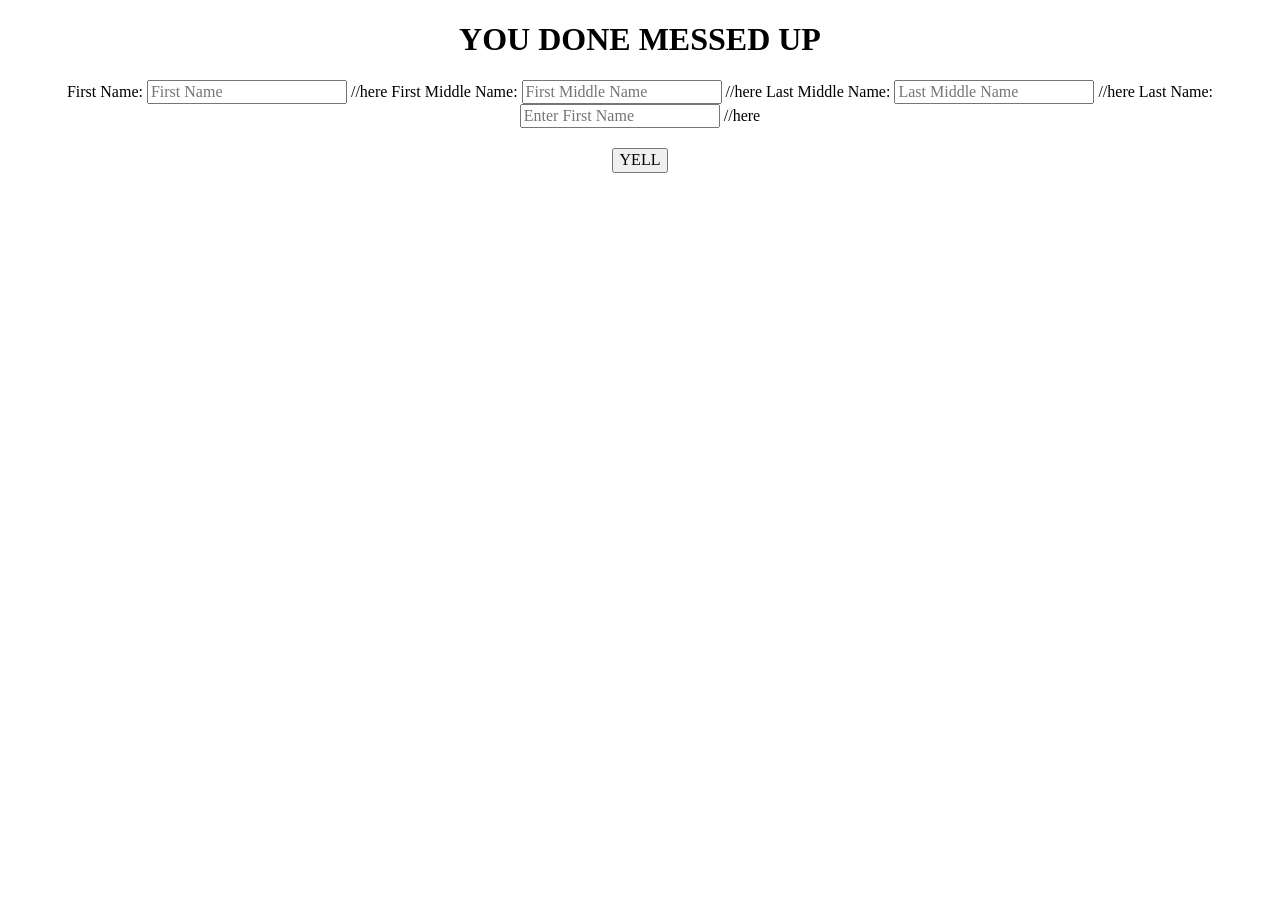
<file: angry-parent-simulator/index.html>
<!DOCTYPE html>
<html lang="en">
	<head>
    	<meta charset="utf-8">
    	<meta name="description" content="This app simulates when your parental unit is really mad at you">
    	<meta name="keywords" content="mom, dad, yell">

		<title>Angry Parent Simulator</title>

		<!-- external CSS link -->
		<link rel="stylesheet" href="css/normalize.css">
		<link rel="stylesheet" href="css/style.css">
	</head>
	<body>

		<h1>YOU DONE MESSED UP</h1>

		<form>
			<label for="firstName"> First Name: </label>
			 <input id="firstName" type="text" placeholder="First Name"> //here
			<label for="firstMiddle"> First Middle Name: </label>
			 <input id="firstMiddle" type="text" placeholder="First Middle Name"> //here
			<label for="lastMiddle"> Last Middle Name: </label>
			 <input id="lastMiddle" type="text" placeholder="Last Middle Name"> //here
			<label for="lastName"> Last Name: </label>
			 <input id="lastName" type="text" placeholder="Enter First Name"> //here
		</form>

		<button id="yell" type="button" name="button">YELL</button>
		<h2 id="placeToYell"></h2>


		<script type="text/javascript" src="js/main.js"></script>
		<!-- <script type="text/javascript" src="js/othaOne.js"></script> -->
	</body>
</html>
</file>
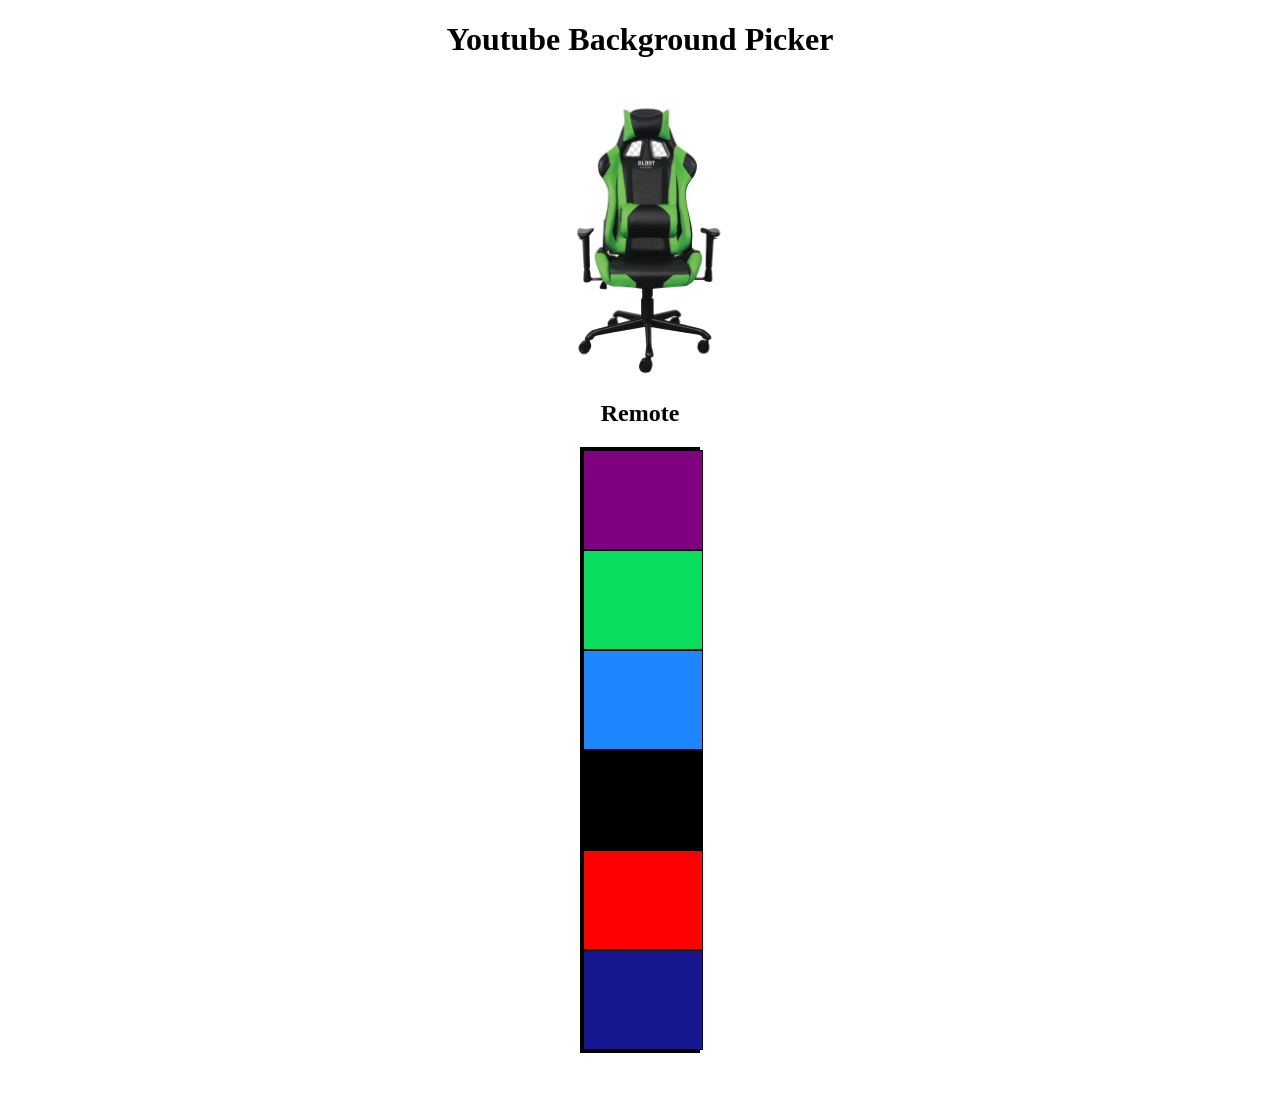
<file: background-picker/index.html>
<!DOCTYPE html>
<html lang="en">
	<head>
    	<meta charset="utf-8">
    	<meta name="description" content="This app helps youtubers pick the best background color for their videos">
    	<meta name="keywords" content="youtube, background, lights">

		<title>Youtube Background Picker</title>

		<!-- external CSS link -->
		<link rel="stylesheet" href="css/normalize.css">
		<link rel="stylesheet" href="css/style.css">
	</head>
	<body>
		<div>
			<h1>Youtube Background Picker</h1>
			<img class="chair regularSize jumboSize" src="img/chair.png" alt="generic youtube gaming chair">

			<h2>Remote</h2>
			<ul>
				<li id="purple"><span class="purple"></span></li>
				<li id="green"><span class="green"></span></li>
				<li id="blue"><span class="blue"></span></li>
				<li id="black"><span class="black"></span></li>
				<li id="red"><span class="red"></span></li>
				<li id="darkBlue"><span class="darkBlue"></span></li>
			</ul>
		</div>
		<script type="text/javascript" src="js/main.js"></script>
		<!-- <script type="text/javascript" src="js/othaOne.js"></script> -->
	</body>
</html>
</file>
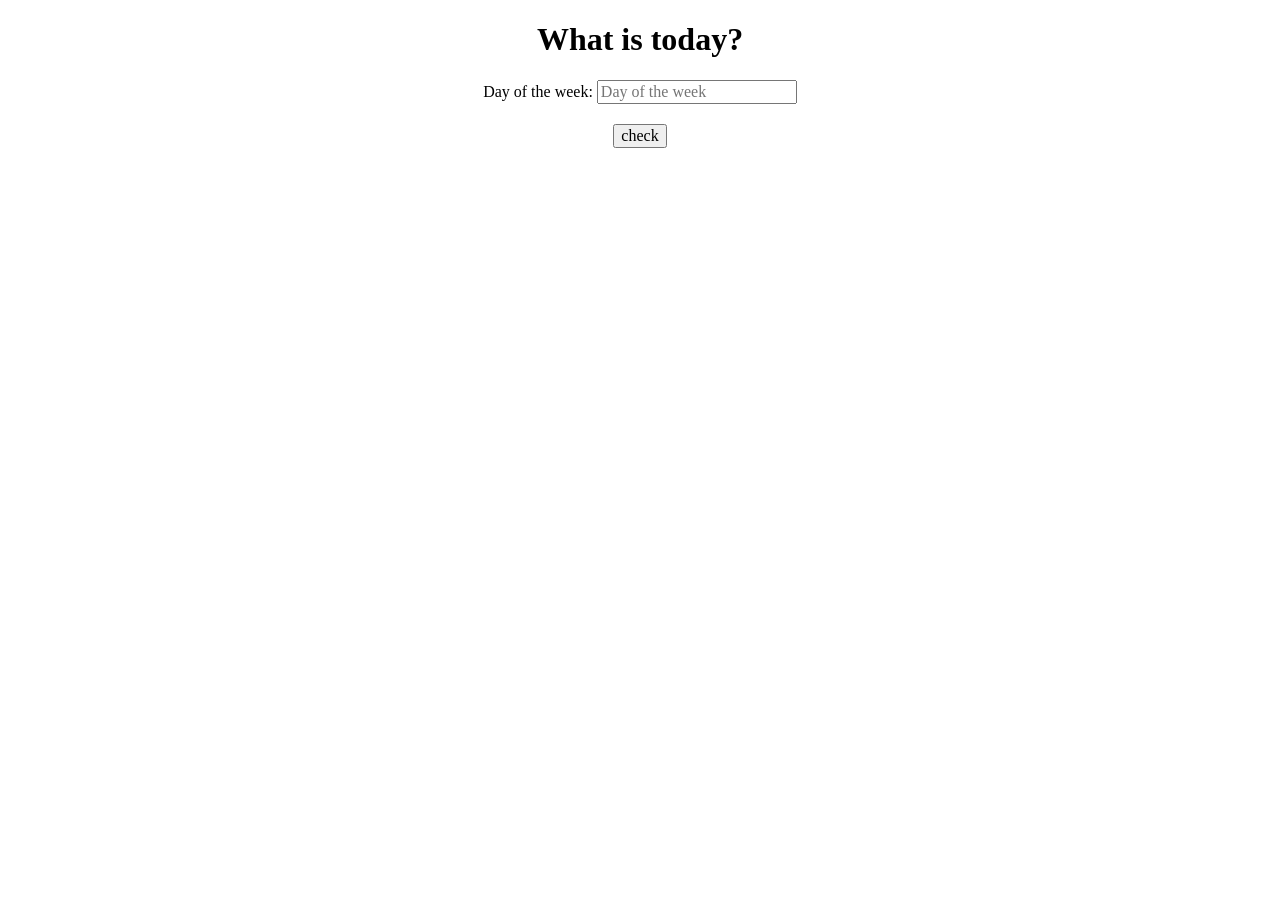
<file: class-weekend-boring/index.html>
<!DOCTYPE html>
<html lang="en">
	<head>
    	<meta charset="utf-8">
    	<meta name="description" content="This app lets you know today is class, the weekend, or a boring day">
    	<meta name="keywords" content="class, weekend, boring">

		<title>What is today?</title>

		<!-- external CSS link -->
		<link rel="stylesheet" href="css/normalize.css">
		<link rel="stylesheet" href="css/style.css">
	</head>
	<body>
		
		<h1>What is today?</h1>

		<form id="myForm">
			<label for="day"> Day of the week: </label>
			<input id="day" type="text" placeholder="Day of the week">
		</form>

		<button id="check" type="submit" name="submit">check</button>

		<h2 id="print2ScreenLocation"></h2>


		<script type="text/javascript" src="js/main.js"></script>
		<!-- <script type="text/javascript" src="js/anothaOne.js"></script> -->
	</body>
</html>
</file>
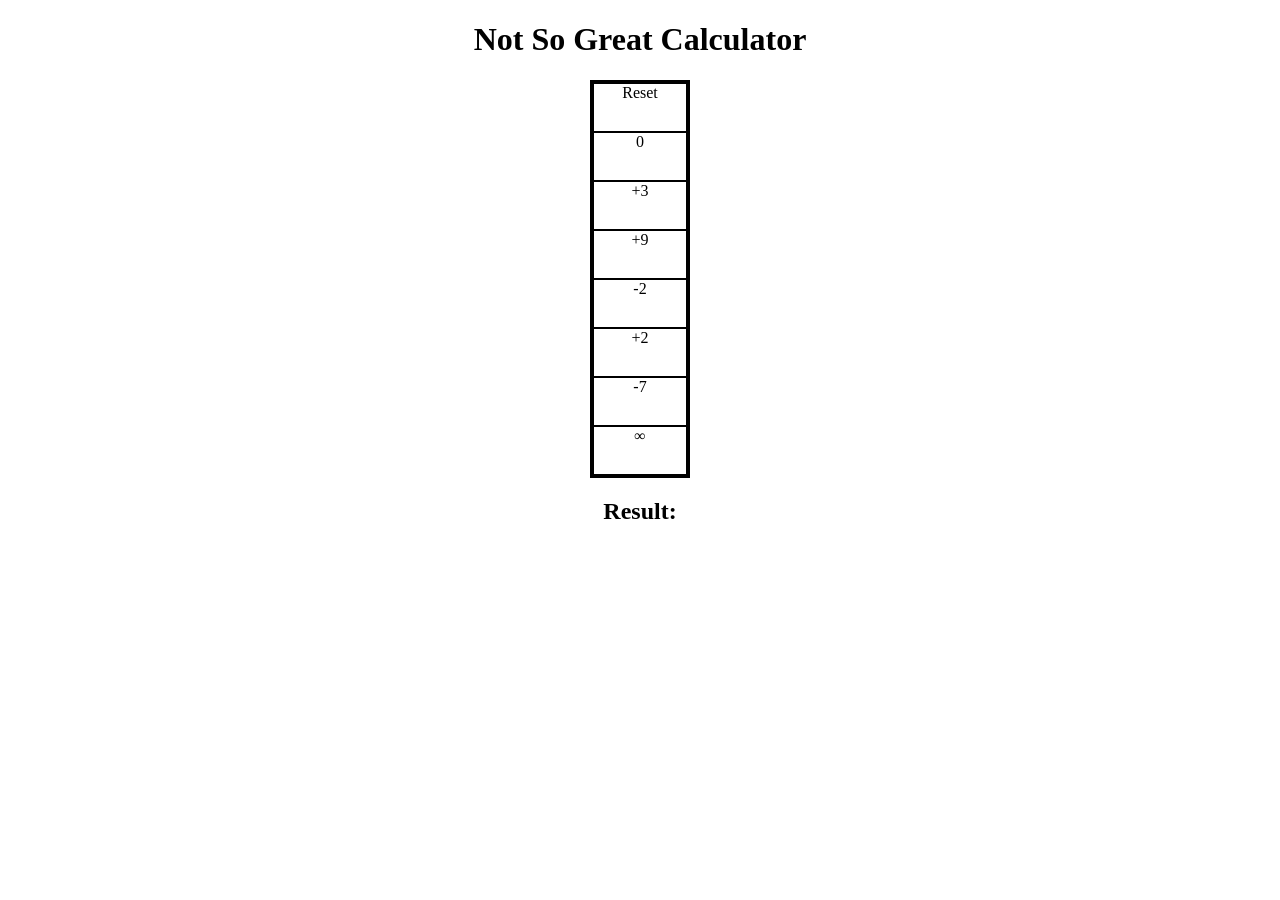
<file: simple-calculator/index.html>
<!DOCTYPE html>
<html lang="en">
	<head>
    	<meta charset="utf-8">
    	<meta name="description" content="Not so great calculator">
    	<meta name="keywords" content="calculator, bad, numbers">

		<title>Not So Great Calculator</title>

		<!-- external CSS link -->
		<link rel="stylesheet" href="css/normalize.css">
		<link rel="stylesheet" href="css/style.css">
	</head>
	<body>
		<h1>Not So Great Calculator</h1>
		<ul>
			<li id="reset">Reset</li>
			<li id="zilch">0</li>
			<li id="theLORDsNum">+3</li>
			<li id="plusNiner">+9</li>
			<li id="negTwo">-2</li>
			<li id="twoPennies">+2</li>
			<li id="subCompleteNum">-7</li>
			<li id="infinity">&#8734;</li>
		</ul>
		<h2>Result: <span id="result"></span></h2>
		<h3><span id="secretMessage"></span></h3>


		<script type="text/javascript" src="js/main.js"></script>
		<!-- <script type="text/javascript" src="js/total.js"></script> -->
	</body>
</html>
</file>
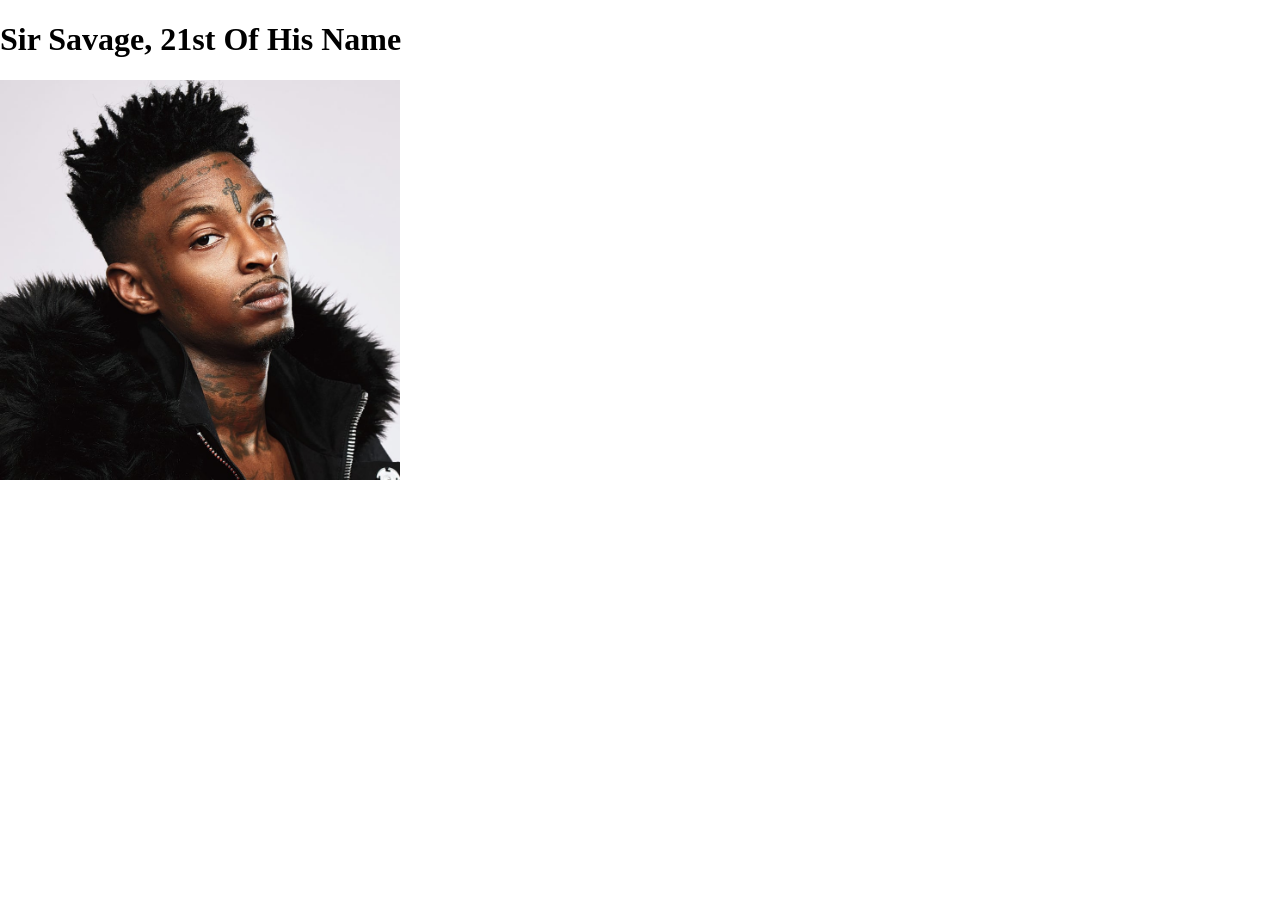
<file: sir-savage-the-21st/index.html>
<!DOCTYPE html>
<html lang="en">
	<head>
    	<meta charset="utf-8">
    	<meta name="description" content="This is where your description goes">
    	<meta name="keywords" content="one, two, three">

		<title>Title in the tab</title>

		<!-- external CSS link -->
		<link rel="stylesheet" href="css/normalize.css">
		<link rel="stylesheet" href="css/style.css">
	</head>
	<body>
		<h1>Sir Savage, 21st Of His Name</h1>
		<img src="img/sir-savage.jpg" alt="21 Savage feelin himself">

		<h2 id="savageSays"></h2>

		<script type="text/javascript" src="js/main.js"></script>
	</body>
</html>
</file>
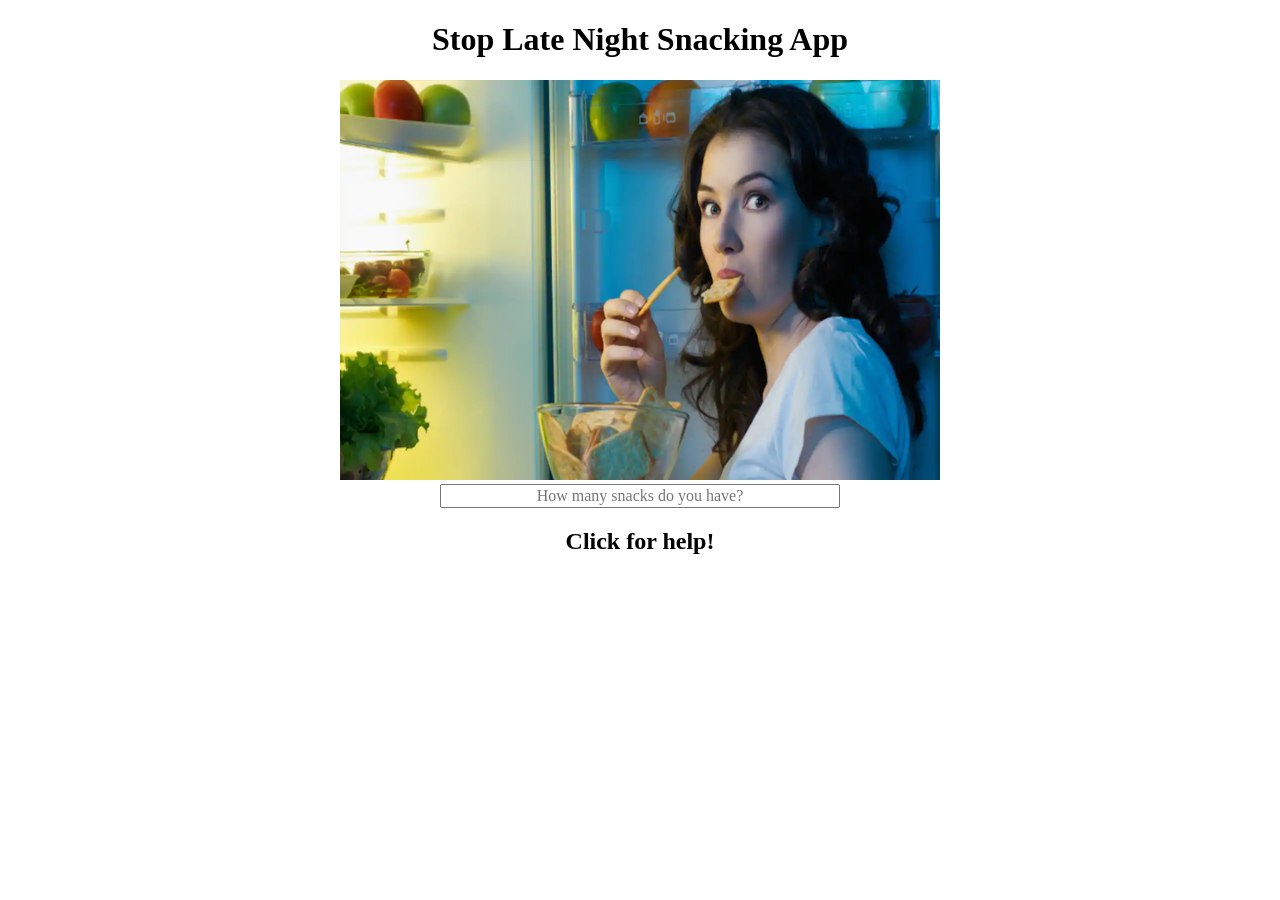
<file: stop-snacking/index.html>
<!DOCTYPE html>
<html lang="en">
	<head>
    	<meta charset="utf-8">
    	<meta name="description" content="This is where your description goes">
    	<meta name="keywords" content="one, two, three">

		<title>Title in the tab</title>

		<!-- external CSS link -->
		<link rel="stylesheet" href="css/normalize.css">
		<link rel="stylesheet" href="css/style.css">
	</head>
	<body>
		<h1>Stop Late Night Snacking App</h1>
		<img src="img/stop-snacking.webp" alt="Woman snacking at night in fridge">

		<form>
			<input type="text" name="" placeholder="How many snacks do you have?">
		</form>

		<h2 id="help">Click for help!</h2>

		<h2 id="stops"></h2>

		<script type="text/javascript" src="js/main.js"></script>
	</body>
</html>
</file>
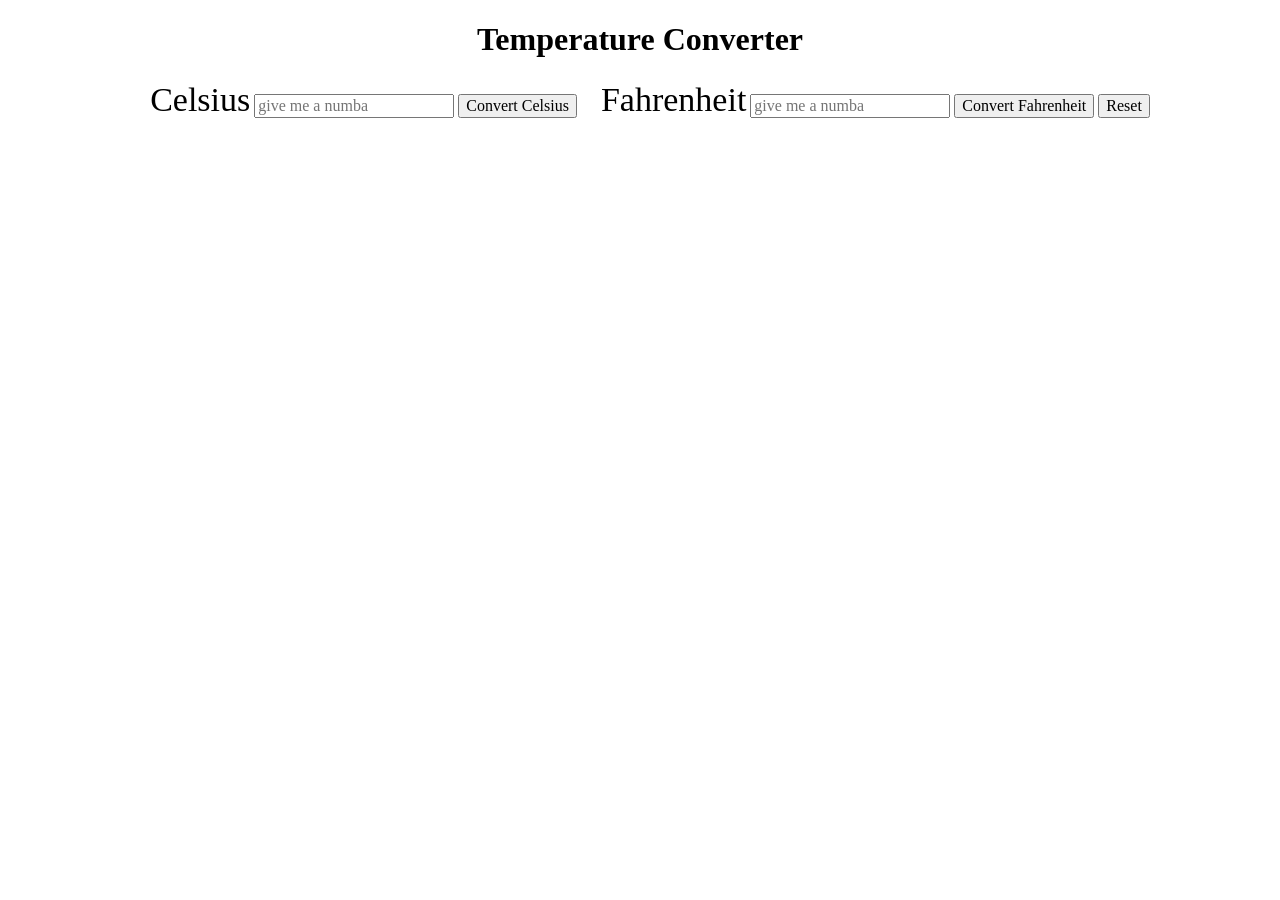
<file: temperature-converter/index.html>
<!DOCTYPE html>
<html lang="en">
	<head>
    	<meta charset="utf-8">
    	<meta name="description" content="This is where your description goes">
    	<meta name="keywords" content="one, two, three">

		<title>Cesius/Fahrenheit</title>

		<!-- external CSS link -->
		<link rel="stylesheet" href="css/normalize.css">
		<link rel="stylesheet" href="css/style.css">
	</head>
	<body>
		<h1>Temperature Converter</h1>
		
		<form>
			<label for="celsius">Celsius</label>
			 <input type="text" id="cel" name="celsius" placeholder="give me a numba"></input>
			<button id="convertC">Convert Celsius</button>
			<label for="fahrenheit">Fahrenheit</label>
			 <input type="text" id="fah" name="fahrenheit" placeholder="give me a numba"></input>
			<button id="convertF">Convert Fahrenheit</button>
			<button id="reset">Reset</button>
		</form>
		<br>
		<h2 id="conversionResult"></h2>
		<h3></h3>

		<script type="text/javascript" src="js/main.js"></script>
	</body>
</html>
</file>
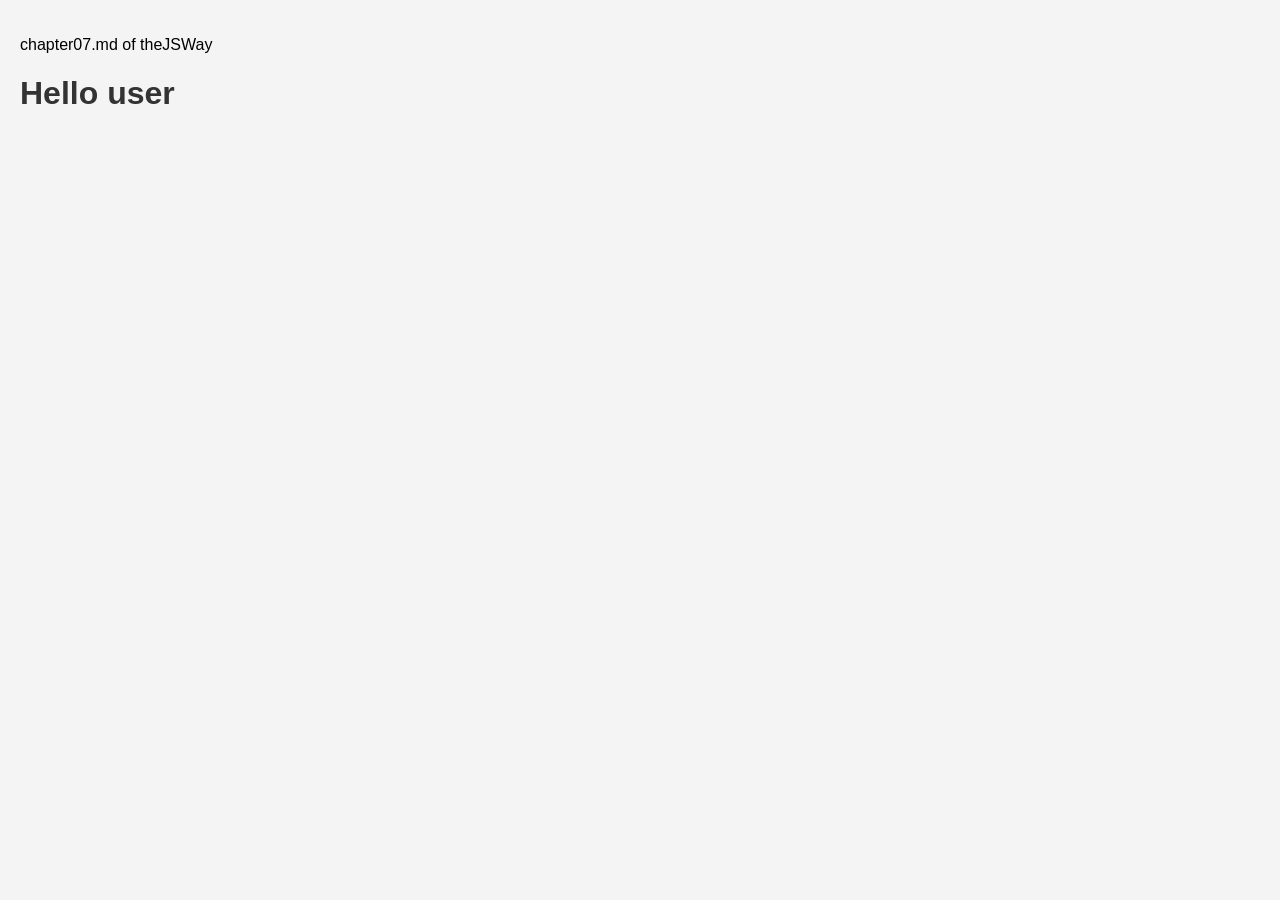
<file: the-js-way-arrays/index.html>
<!DOCTYPE html>
<html lang="en">
<head>
    <meta charset="UTF-8">
    <meta name="viewport" content="width=device-width, initial-scale=1.0">
    <title>The JS Way</title>
    <link rel="stylesheet" href="css/style.css">
</head>
<body>
    <header>
        <p>chapter07.md of theJSWay</p>
    </header>
    <h1>Hello user</h1>
    <h2></h2>
    <h3></h3>
    <script src="js/script.js"></script>
</body>
</html>
</file>
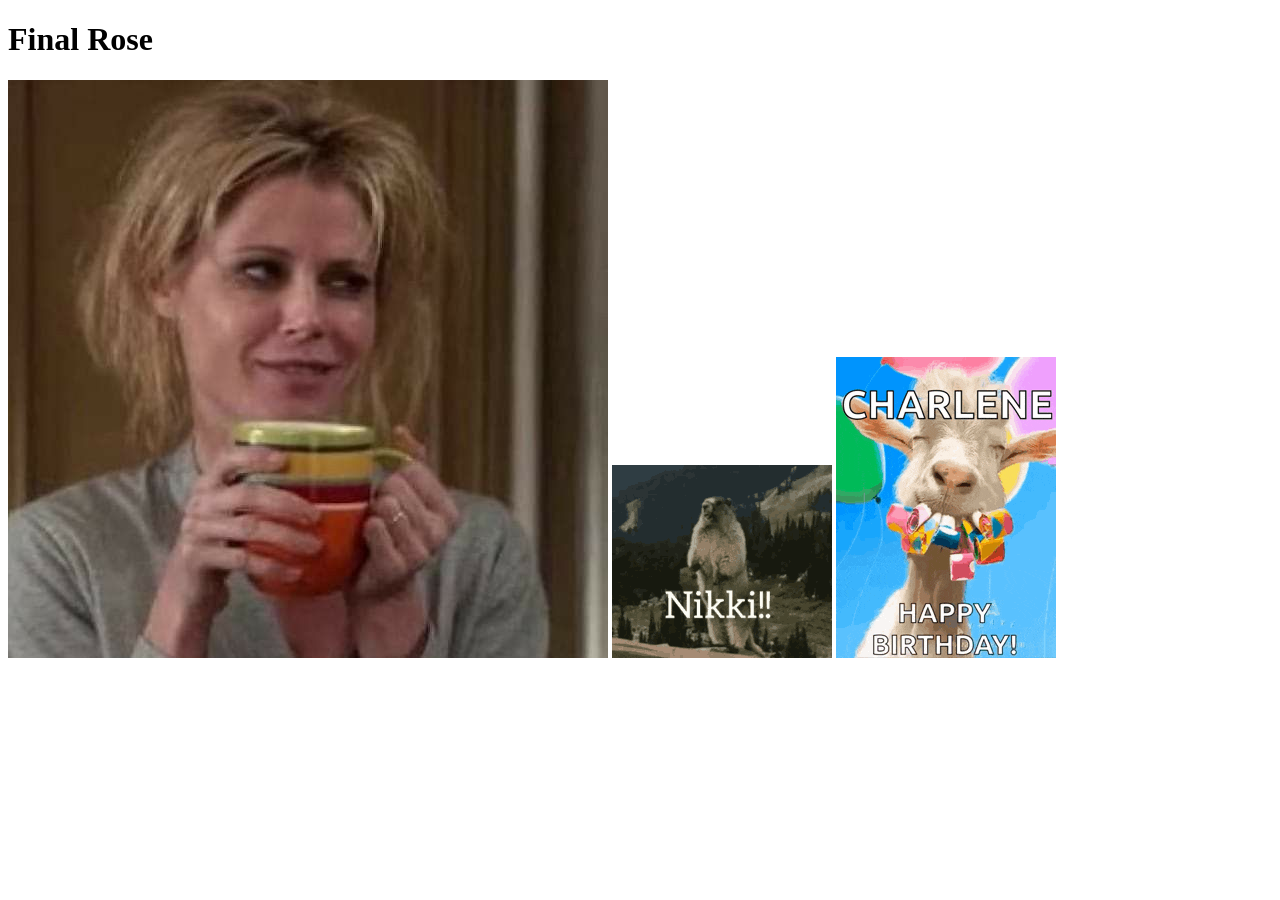
<file: bachelor-code/1/index.html>
<!doctype html>
<html lang="en-us">
<head>
	<meta charset="utf-8">
	<title>Bachelor Code</title>
	<link rel="stylesheet" href="css/main.css">
</head>
<body>
	<header>
		<h1 id="finalRose">Final Rose</h1>
	</header>
	<section>
		<img id="claire" src="imgs/clair-meme.jpg">
		<img id="nikki" src="imgs/yell-nikki.gif">
		<img id="sharleen" src="imgs/happy-birthday-sharleen.gif">
	</section>

	<script src="js/main.js"></script>
</body>
</html>
</file>
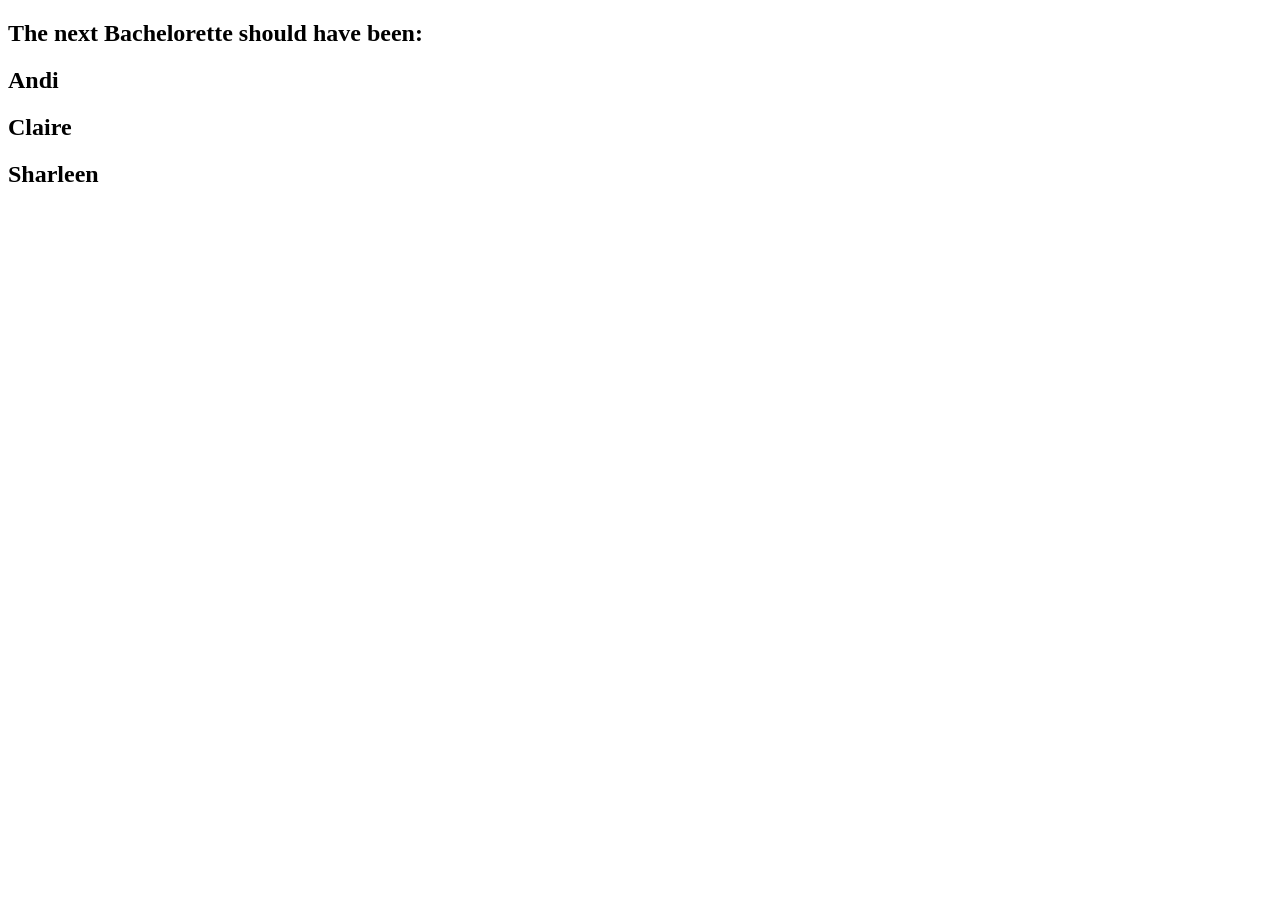
<file: bachelor-code/2/index.html>
<!doctype html>
<html lang="en-us">
<head>
	<meta charset="utf-8">
	<title>Bachelor Code 2</title>
	<link rel="stylesheet" href="css/main.css">
</head>
<body>
	<section>
		<h1>The next Bachelorette should have been: </h1>

		<h2 id="andiNext">Andi</h2>
		<h2 id="claireNext">Claire</h2>
		<h2 id="sharleenNext">Sharleen</h2>
	</section>
	<section>
		<img id="andi" class="hidden" src="imgs/andi-meme.jpg">
		<img id="claire" class="hidden" src="imgs/clair-meme.jpg">
		<img id="sharleen" class="hidden" src="imgs/happy-birthday-sharleen.gif">
	</section>

	<script src="js/main.js"></script>
</body>
</html>
</file>
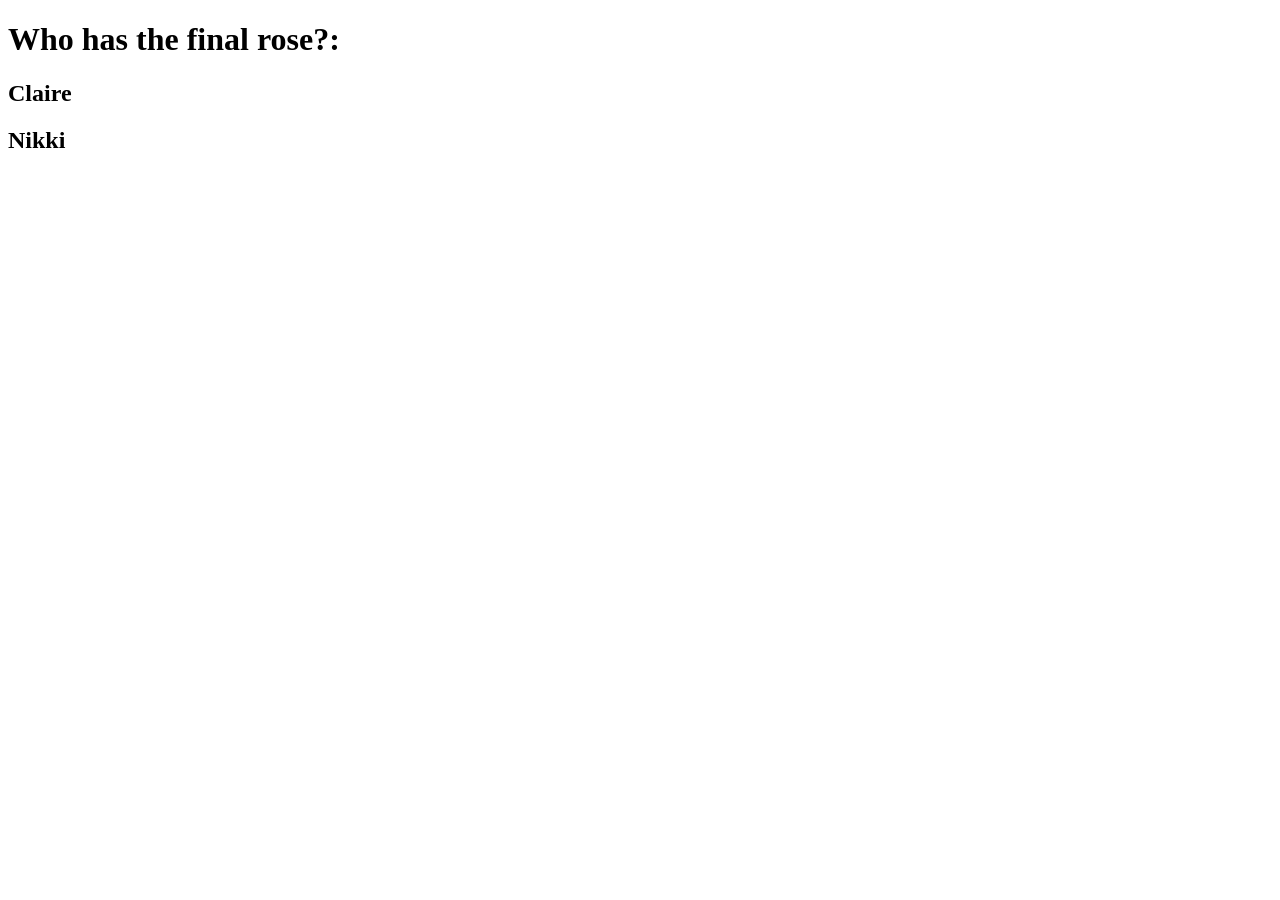
<file: bachelor-code/3/index.html>
<!doctype html>
<html lang="en-us">
<head>
	<meta charset="utf-8">
	<title>Bachelor Code 3</title>
	<link rel="stylesheet" href="css/main.css">
</head>
<body>
	<header>
		<h1>Who has the final rose?: </h1>

		<h2 class="contestant">Claire</h2>
		<h2 class="claireTxt hidden"></h2>
		<h2 class="contestant rose">Nikki</h2>
		<h2 class="roseTxt"></h2>
	</header>

	<section>
		<img id="claire" class="hidden" src="imgs/clair-meme.jpg">
		<img id="nikki" class="hidden" src="imgs/yell-nikki.gif">
	</section>

	<script src="js/main.js"></script>
</body>
</html>
</file>
<file: angry-parent-simulator/css/style.css>
/******************************************
/* HOT GARBAGE - PLEASE DON'T MIMIC THIS CSS
/*******************************************/

/* Box Model Hack */
*{
  box-sizing: border-box;
}

/******************************************
/* LAYOUT
/*******************************************/
h1, h2, form{
  text-align: center;
}
button{
  display: block;
  margin: 20px auto;
}
ul{
  width: 100px;
  height: 200px;
  border: 3px solid black;
  margin: 0 auto;
  list-style: none;
  padding: 0;
}
li{
  text-align: center;
  width: 94px;
  height: 49px;
  border: 1px solid black;
}
h2{
  font-size: 100px;
  color: red;
  font-weight: bold;
}
/******************************************
/* ADDITIONAL STYLES
/*******************************************/
</file>
<file: background-picker/css/style.css>
/******************************************
/* HOT GARBAGE - PLEASE DON'T MIMIC THIS CSS
/*******************************************/

/* Box Model Hack */
*{
  box-sizing: border-box;
}

/******************************************
/* LAYOUT
/*******************************************/
h1, h2{
  text-align: center;
}
img{
  display: block;
  height: 300px;
  margin: 0 auto;
}
ul{
  width: 120px;
  height: auto;
  border: 3px solid black;
  margin: 0 auto 50px auto;
  list-style: none;
  padding: 0;
}
li{
  border: 1px solid black;
  width: 120px;
  height: 100px;
}

span {
  font-weight: 800;
  font-size: 30px;
  display: flex;
  justify-self: center;
  padding-top: 25px;
  text-align: center;
}

/******************************************
/* ADDITIONAL STYLES
/*******************************************/
#purple{
  background: purple;
}
#green{
  background: rgb(8, 221, 93);
}
#blue{
  background: rgb(30, 135, 255);
}
#black{
  background: black;
}
#red{
  background: red;
}
#darkBlue{
  background: rgb(23, 23, 144);
}

/* for the body */
.reset { 
  color: black;
  background-color: white;
}

/* Animation effect */
/*
Source - https://stackoverflow.com/a/38132760
Posted by The Dark Knight, modified by community. See post 'Timeline' for change history
Retrieved 2026-06-08, License - CC BY-SA 3.0
*/

.chair:hover {
  animation: shake 0.82s cubic-bezier(.36,.07,.19,.97) both;
  transform: translate3d(0, 0, 0);
  backface-visibility: hidden;
  perspective: 1000px;
}

@keyframes shake {
  10%, 90% {
    transform: translate3d(-1px, 0, 0);
  }

  20%, 80% {
    transform: translate3d(2px, 0, 0) rotate(15deg);
  }

  30%, 50%, 70% {
    transform: translate3d(-4px, 0, 0) rotate(-15deg);
  }

  40%, 60% {
    transform: translate3d(4px, 0, 0);
  }
}

.jumboSize {
  scale: 2.2;
}

.regularSize {
  scale: 1;
}
</file>
<file: class-weekend-boring/css/style.css>
/******************************************
/* HOT GARBAGE - PLEASE DON'T MIMIC THIS CSS
/*******************************************/

/* Box Model Hack */
*{
  box-sizing: border-box;
}

/******************************************
/* LAYOUT
/*******************************************/
h1, h2, form{
  text-align: center;
}
button{
  display: block;
  margin: 20px auto;
}
ul{
  width: 100px;
  height: 200px;
  border: 3px solid black;
  margin: 0 auto;
  list-style: none;
  padding: 0;
}
li{
  text-align: center;
  width: 94px;
  height: 49px;
  border: 1px solid black;
}
h2{
  font-size: 100px;
  color: red;
  font-weight: bold;
}
/******************************************
/* ADDITIONAL STYLES
/*******************************************/
</file>
<file: simple-calculator/css/style.css>
/******************************************
/* HOT GARBAGE - PLEASE DON'T MIMIC THIS CSS
/*******************************************/

/* Box Model Hack */
*{
  box-sizing: border-box;
  text-align: center;
}

/******************************************
/* LAYOUT
/*******************************************/
h1, h2{
  text-align: center;
}
img{
  display: block;
  height: 300px;
  margin: 0 auto;
}
ul{
  width: 100px;
  height: auto;
  border: 3px solid black;
  margin: 0 auto;
  list-style: none;
  padding: 0;
}
li{
  text-align: center;
  width: 94px;
  height: 49px;
  border: 1px solid black;
  cursor: pointer;
}
/******************************************
/* ADDITIONAL STYLES
/*******************************************/
</file>
<file: sir-savage-the-21st/css/style.css>
/******************************************
/* CSS
/*******************************************/

/* Box Model Hack */
*{
  box-sizing: border-box;
}

/******************************************
/* LAYOUT
/*******************************************/



/******************************************
/* ADDITIONAL STYLES
/*******************************************/
img{
  height: 400px;
}
</file>
<file: stop-snacking/css/style.css>
/******************************************
/* CSS
/*******************************************/

/* Box Model Hack */
*{
  box-sizing: border-box;
}

/******************************************
/* LAYOUT
/*******************************************/



/******************************************
/* ADDITIONAL STYLES
/*******************************************/
*{
  text-align: center;
}
img{
  height: 400px;
}
input{
  width: 400px;
}
</file>
<file: temperature-converter/css/style.css>
/******************************************
/* CSS
/*******************************************/

/* Box Model Hack */
*{
  box-sizing: border-box;
}

/******************************************
/* LAYOUT
/*******************************************/

body {
  display: flex;
  justify-content: center;
  text-align: center;
  align-items: center;
  flex-flow: row wrap;
}

h1 {
  width: 100%;
}

label {
  font-size: 34px;
  margin-left: 20px;
}

h2, h3 {
  width: 100%;
  margin: 30px;
  font-size: 40px;
  font-weight: 800;
  color: rgb(3, 142, 255);
}

h3 {
  color: rgb(129, 198, 255)
}

/******************************************
/* ADDITIONAL STYLES
/*******************************************/
</file>
<file: the-js-way-arrays/css/style.css>
/* Basic styles for the-js-way project */
body {
    font-family: Arial, sans-serif;
    margin: 0;
    padding: 20px;
    background-color: #f4f4f4;
}

h1 {
    color: #333;
}
</file>
<file: bachelor-code/1/css/main.css>
.hidden {
    width: 5px;
    height:auto;
}
</file>
<file: bachelor-code/2/css/main.css>
.hidden{
	display: none;
}
</file>
<file: bachelor-code/3/css/main.css>
.hidden{
	display: none;
}
</file>
